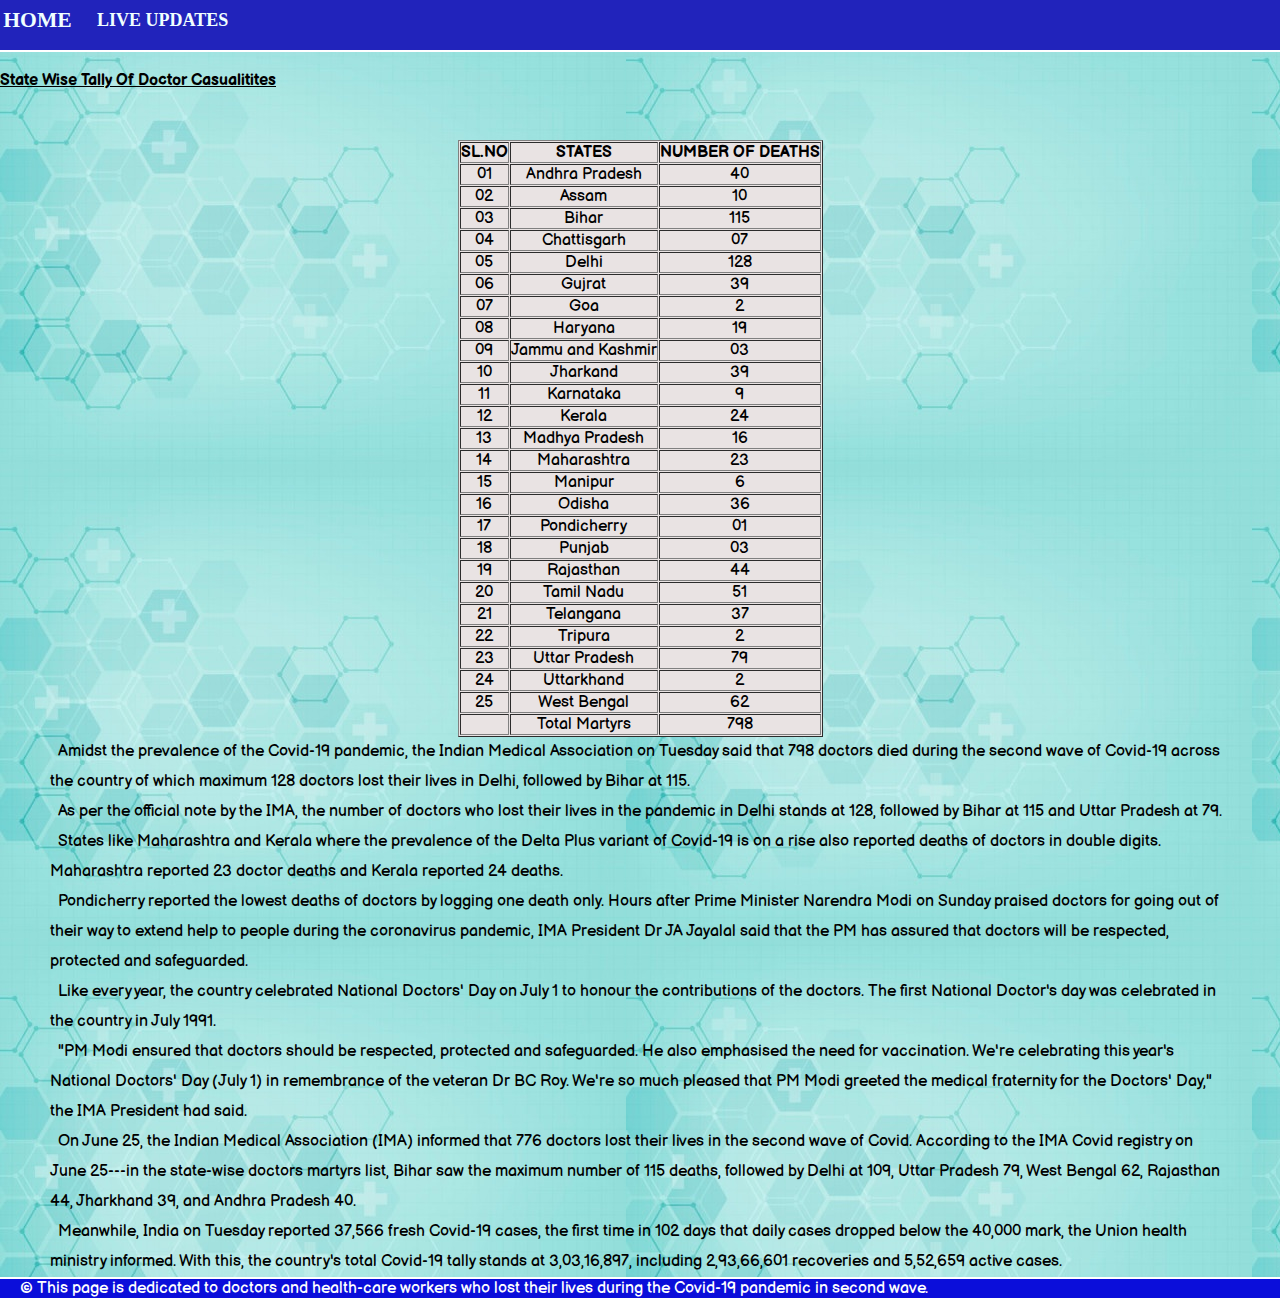
<file: project 1 + report/project 1/Doc.html>
<!DOCTYPE html>
<html lang="en" dir="ltr">
    <head>
        <meta charset="utf-8">
        <title>Casualities</title>
        <link rel="shortcut icon" href="doctor-logo.jpg" type="image/x-icon">
        <link rel="stylesheet" href="style.css">
        <meta name="viewport" content="width=device-width, initial-scale=1">
    </head>
    <body>
      <header>
       <nav>
        <ul>
          <li class="ho"><a href="index.html">HOME</a></li>
         <li class="ho"><a href="https://www.worldometers.info/coronavirus/">LIVE UPDATES</a> </li>
        </ul> 
       </nav>
      </header>
      <br>
      <div><b><u>State Wise Tally Of Doctor Casualitites </u></b></div>
      <div>
        <table border="1" cellspacing="1" cellpadding="1">
          <tr align="center">
            <th>SL.NO</th>
            <th colspan="4">STATES</th>
            <th>NUMBER OF DEATHS</th>
          </tr>
          <tr align="center">
            <td>01</td>
            <td colspan="4">Andhra Pradesh</td>
            <td>40</td>
          </tr>
          <tr align="center">
            <td>02</td>
            <td colspan="4">Assam</td>
            <td>10</td>
          </tr>
          <tr align="center">
            <td>03</td>
            <td colspan="4">Bihar</td>
            <td>115</td>
          </tr>
          <tr align="center">
            <td>04</td>
            <td colspan="4">Chattisgarh</td>
            <td>07</td>
          </tr>
          <tr align="center">
            <td>05</td>
            <td colspan="4">Delhi</td>
            <td>128</td>
          </tr>
          <tr align="center">
            <td>06</td>
            <td colspan="4">Gujrat</td>
            <td>39</td>
          </tr>
          <tr align="center">
            <td>07</td>
            <td colspan="4">Goa</td>
            <td>2</td>
          </tr>
          <tr align="center">
            <td>08</td>
            <td colspan="4">Haryana</td>
            <td>19</td>
          </tr>
          <tr align="center">
            <td>09</td>
            <td colspan="4">Jammu and Kashmir</td>
            <td>03</td>
          </tr>
          <tr align="center">
            <td>10</td>
            <td colspan="4">Jharkand</td>
            <td>39</td>
          </tr>
          <tr align="center">
            <td>11</td>
            <td colspan="4">Karnataka</td>
            <td>9</td>
          </tr>
          <tr align="center">
            <td>12</td>
            <td colspan="4">Kerala</td>
            <td>24</td>
          </tr>
          <tr align="center">
            <td>13</td>
            <td colspan="4">Madhya Pradesh</td>
            <td>16</td>
          </tr>
          <tr align="center">
            <td>14</td>
            <td colspan="4">Maharashtra</td>
            <td>23</td>
          </tr>
          <tr align="center">
            <td>15</td>
            <td colspan="4">Manipur</td>
            <td>6</td>
          </tr>
          <tr align="center">
            <td>16</td>
            <td colspan="4">Odisha</td>
            <td>36</td>
          </tr>
          <tr align="center">
            <td>17</td>
            <td colspan="4">Pondicherry</td>
            <td>01</td>
          </tr>
          <tr align="center">
            <td>18</td>
            <td colspan="4">Punjab</td>
            <td>03</td>
          </tr>
          <tr align="center">
            <td>19</td>
            <td colspan="4">Rajasthan</td>
            <td>44</td>
          </tr>
          <tr align="center">
            <td>20</td>
            <td colspan="4">Tamil Nadu</td>
            <td>51</td>
          </tr>
          <tr align="center">
            <td>21</td>
            <td colspan="4">Telangana</td>
            <td>37</td>
          </tr>
          <tr align="center">
            <td>22</td>
            <td colspan="4">Tripura</td>
            <td>2</td>
          </tr>
          <tr align="center">
            <td>23</td>
            <td colspan="4">Uttar Pradesh</td>
            <td>79</td>
          </tr>
          <tr align="center">
            <td>24</td>
            <td colspan="4">Uttarkhand</td>
            <td>2</td>
          </tr>
          <tr align="center">
            <td>25</td>
            <td colspan="4">West Bengal</td>
            <td>62</td>
          </tr>
          <tr align="center">
            <td></td>
            <td colspan="4">Total Martyrs</td>
            <td>798</td>
          </tr>
        </table>
      </div>
      <div>
        <p class="para">&ensp;Amidst the prevalence of the Covid-19 pandemic, the Indian Medical Association on Tuesday said that 798 doctors died during the second wave of Covid-19 across the country of which maximum 128 doctors lost their lives in Delhi, followed by Bihar at 115.<br>
          &ensp;As per the official note by the IMA, the number of doctors who lost their lives in the pandemic in Delhi stands at 128, followed by Bihar at 115 and Uttar Pradesh at 79.<br>
          &ensp;States like Maharashtra and Kerala where the prevalence of the Delta Plus variant of Covid-19 is on a rise also reported deaths of doctors in double digits. Maharashtra reported 23 doctor deaths and Kerala reported 24 deaths.<br>
          &ensp;Pondicherry reported the lowest deaths of doctors by logging one death only. Hours after Prime Minister Narendra Modi on Sunday praised doctors for going out of their way to extend help to people during the coronavirus pandemic, IMA President Dr JA Jayalal said that the PM has assured that doctors will be respected, protected and safeguarded.<br>
          &ensp;Like every year, the country celebrated National Doctors' Day on July 1 to honour the contributions of the doctors. The first National Doctor's day was celebrated in the country in July 1991.<br>
          &ensp;"PM Modi ensured that doctors should be respected, protected and safeguarded. He also emphasised the need for vaccination. We're celebrating this year's National Doctors' Day (July 1) in remembrance of the veteran Dr BC Roy. We're so much pleased that PM Modi greeted the medical fraternity for the Doctors' Day," the IMA President had said.<br>
          &ensp;On June 25, the Indian Medical Association (IMA) informed that 776 doctors lost their lives in the second wave of Covid. According to the IMA Covid registry on June 25---in the state-wise doctors martyrs list, Bihar saw the maximum number of 115 deaths, followed by Delhi at 109, Uttar Pradesh 79, West Bengal 62, Rajasthan 44, Jharkhand 39, and Andhra Pradesh 40.<br>
          &ensp;Meanwhile, India on Tuesday reported 37,566 fresh Covid-19 cases, the first time in 102 days that daily cases dropped below the 40,000 mark, the Union health ministry informed. With this, the country's total Covid-19 tally stands at 3,03,16,897, including 2,93,66,601 recoveries and 5,52,659 active cases.<br>
        </p>
      </div>
      <footer>
        <div style="margin-left:20px; " >
           &copy; This page is dedicated to doctors and health-care workers who lost their lives during the Covid-19 pandemic in second wave.<br>
        </div>
      </footer>
    

    
        
</body>
</html>
</file>
<file: project 1 + report/project 1/style.css>
@import url('https://fonts.googleapis.com/css2?family=Dancing+Script:wght@700&display=swap');
@import url('https://fonts.googleapis.com/css2?family=Lobster&display=swap');
@import url('https://fonts.googleapis.com/css2?family=Balsamiq+Sans&display=swap');

:root{
  --font1:'Dancing Script', cursive;
  --font2:'Lobster', cursive;
  --font3:'Balsamiq Sans', cursive;

  
}
body{
    background-color: #45cece ;
    background-image: url(back1.jpg); 
    color:black;
}
p{
    word-wrap: normal;
}
header{
    border-bottom:2px solid rgb(255, 255, 255);
    font-weight:bold;
    color: black;
}
footer{
    border-top:2px solid rgb(255, 255, 255);
    font-weight:500;
    background-color: rgb(11, 14, 218);
    color: white;
}


ul {
    color:azure;
    list-style-type: none;
    margin: 0;
    padding: 0;
    overflow: hidden;
    background-color: rgb(33, 35, 187);
    height: 50px;

    
  }
  li {
      font-family: Cambria, Cochin, Georgia, Times, 'Times New Roman', serif;
      float: left;
      font-size:large;
      font-weight: bold;
      padding-right:20px;
      padding-left:10px;
      padding-top: 10px;
      padding-bottom: 10px;
  }
  .ho:hover{
      transform: scale(1.2);

}
a,a:visited,a:active{
    color:inherit;
    text-decoration: none;
}


* {
  box-sizing: border-box;
  margin: 0;
  padding: 0;

}
body {
  font-family: var(--font3);
}
.mySlides {
  display: none;
}
img {vertical-align: middle;}

/* Slideshow container */
.slideshow-container {
   
  max-width: 900px;
  max-height: 500px;
  position: relative;
  margin: auto;
}

/* Caption text */
.text {
  color: #f2f2f2;
  font-size: 15px;
  padding: 8px 12px;
  position: absolute;
  bottom: 8px;
  width: 100%;
  text-align: center;
}

/* Number text (1/3 etc) */
.numbertext {
  color: #f2f2f2;
  font-size: 12px;
  padding: 8px 12px;
  position: absolute;
  top: 0;
}

/* The dots/bullets/indicators */
.dot {
  height: 15px;
  width: 15px;
  margin: 0 2px;
  background-color: #bbb;
  border-radius: 50%;
  display: inline-block;
  transition: background-color 0.6s ease;
}

.active {
  background-color: #717171;
}

.border{
    border: 2px solid whitesmoke;
}

/* Fading animation */
.fade {
    
  -webkit-animation-name: fade;
  -webkit-animation-duration: 1.5s;
  animation-name: fade;
  animation-duration: 1.5s;
}

.para{
    padding-left: 50px;
    padding-right: 50px;
    line-height: 30px;
    color:black;

   }
   .first{
     font-family: var(--font2);
     font-size:20px ;
   }

@-webkit-keyframes fade {
  from {opacity: .4} 
  to {opacity: 1}
}

@keyframes fade {
  from {opacity: .4} 
  to {opacity: 1}
}

/* On smaller screens, decrease text size */
@media only screen and (max-width: 300px) {
  .text {font-size: 11px}
}
table{
    background-color:rgb(233, 227, 227);
    color:black;
    margin-left:auto;
    margin-right: auto;
    margin-top: 50px;
}
.im{
    width:500px;
    height: 400px;
}
</file>
